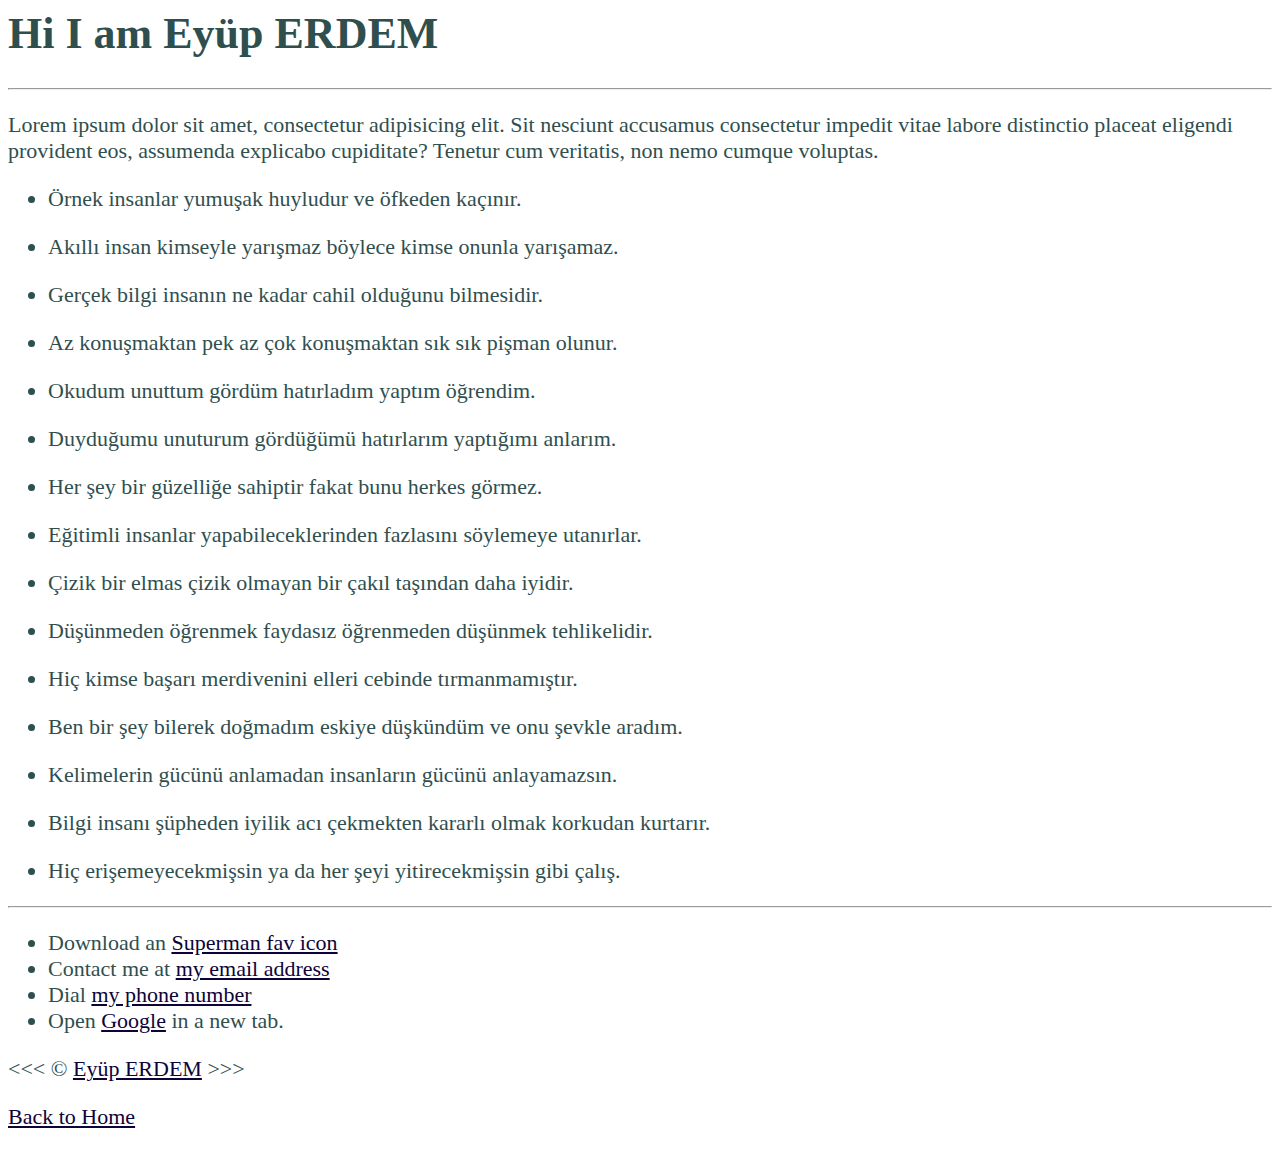
<file: about.html>
<html lang="en">

    <head>
        <meta charset="UTF-8">
        <meta name="author" content="Eyüp ERDEM"> 
        <meta name="description" content="Hi, I'm Eyüp ERDEM. This page abouth me.">
        <title>Abouth me</title>
        <link rel="icon" href="icons8-superman-64.png" type="image/x-icon">
        <link rel="stylesheet" href="main.css" type="text/css"> 
    </head>


    <body>
        <h1>Hi I am Eyüp ERDEM</h1>

        <hr> 
        <p>Lorem ipsum dolor sit amet, consectetur adipisicing elit. 
        Sit nesciunt accusamus consectetur impedit vitae labore distinctio
        placeat eligendi provident eos, assumenda explicabo cupiditate? 
        Tenetur cum veritatis, non nemo cumque voluptas.</p>
<ul>
        <li><p> Örnek insanlar yumuşak huyludur ve öfkeden kaçınır.</p></li>
        <li><p>Akıllı insan kimseyle yarışmaz böylece kimse onunla yarışamaz.</p></li>
        <li><p>    Gerçek bilgi insanın ne kadar cahil olduğunu bilmesidir.   </p></li>        
        <li><p>Az konuşmaktan pek az çok konuşmaktan sık sık pişman olunur.   </p></li>       
        <li><p> Okudum unuttum gördüm hatırladım yaptım öğrendim.       </p></li> 
        <li><p>Duyduğumu unuturum gördüğümü hatırlarım yaptığımı anlarım.  </p></li>         
        <li><p> Her şey bir güzelliğe sahiptir fakat bunu herkes görmez.    </p></li>     
        <li><p> Eğitimli insanlar yapabileceklerinden fazlasını söylemeye utanırlar.   </p></li>         
        <li><p> Çizik bir elmas çizik olmayan bir çakıl taşından daha iyidir.</p></li>
        <li><p> Düşünmeden öğrenmek faydasız öğrenmeden düşünmek tehlikelidir.   </p></li> 
        <li><p>  Hiç kimse başarı merdivenini elleri cebinde tırmanmamıştır.   </p></li> 
        <li><p> Ben bir şey bilerek doğmadım eskiye düşkündüm ve onu şevkle aradım.</p></li>    
        <li><p> Kelimelerin gücünü anlamadan insanların gücünü anlayamazsın.</p></li> 
        <li><p> Bilgi insanı şüpheden iyilik acı çekmekten kararlı olmak korkudan kurtarır.</p></li>
         <li><p>Hiç erişemeyecekmişsin ya da her şeyi yitirecekmişsin gibi çalış.</p></li>  
</ul>

        <hr>
        
        <ul>
            <li>Download an <a href="icon.png" download>Superman fav icon</a></li>
            <li>
               Contact me at <a href="mailto:random@email.com">my email address</a> 
            </li>
            <li>
                Dial <a href="tel:+905554443322">my phone number</a>
            </li>
            <li>
                Open <a href="https://www.google.com/"target="_blank">Google</a> in a new tab.
            </li>
        </ul>

    <section></section>
        &lt;&lt;&lt; &copy; <a href="about.html"> Eyüp ERDEM</a> &gt;&gt;&gt;
        <p>
            <a href="#">Back to Home</a>
        </p>
    </body>

</html>
</file>
<file: main.css>
html{
    font-size: 22px;
}
body {
    color: darkslategrey;
    background-color:white;
}

a {
    color: rgb(13, 3, 57);
}

a:visited {
    color: rgb(45, 3, 3);
}

a:hover, a:active {
    color: rgb(5, 51, 27);
}
.btn-group button {
    background-color: #04AA6D; /* Green background */
    border: 1px solid green; /* Green border */
    color: white; /* White text */
    padding: 10px 24px; /* Some padding */
    cursor: pointer; /* Pointer/hand icon */
    float: left; /* Float the buttons side by side */
  }
  
  .btn-group button:not(:last-child) {
    border-right: none; /* Prevent double borders */
  }
  
  /* Clear floats (clearfix hack) */
  .btn-group:after {
    content: "";
    clear: both;
    display: table;
  }
  
  /* Add a background color on hover */
  .btn-group button:hover {
    background-color: #3e8e41;
  }
</file>
